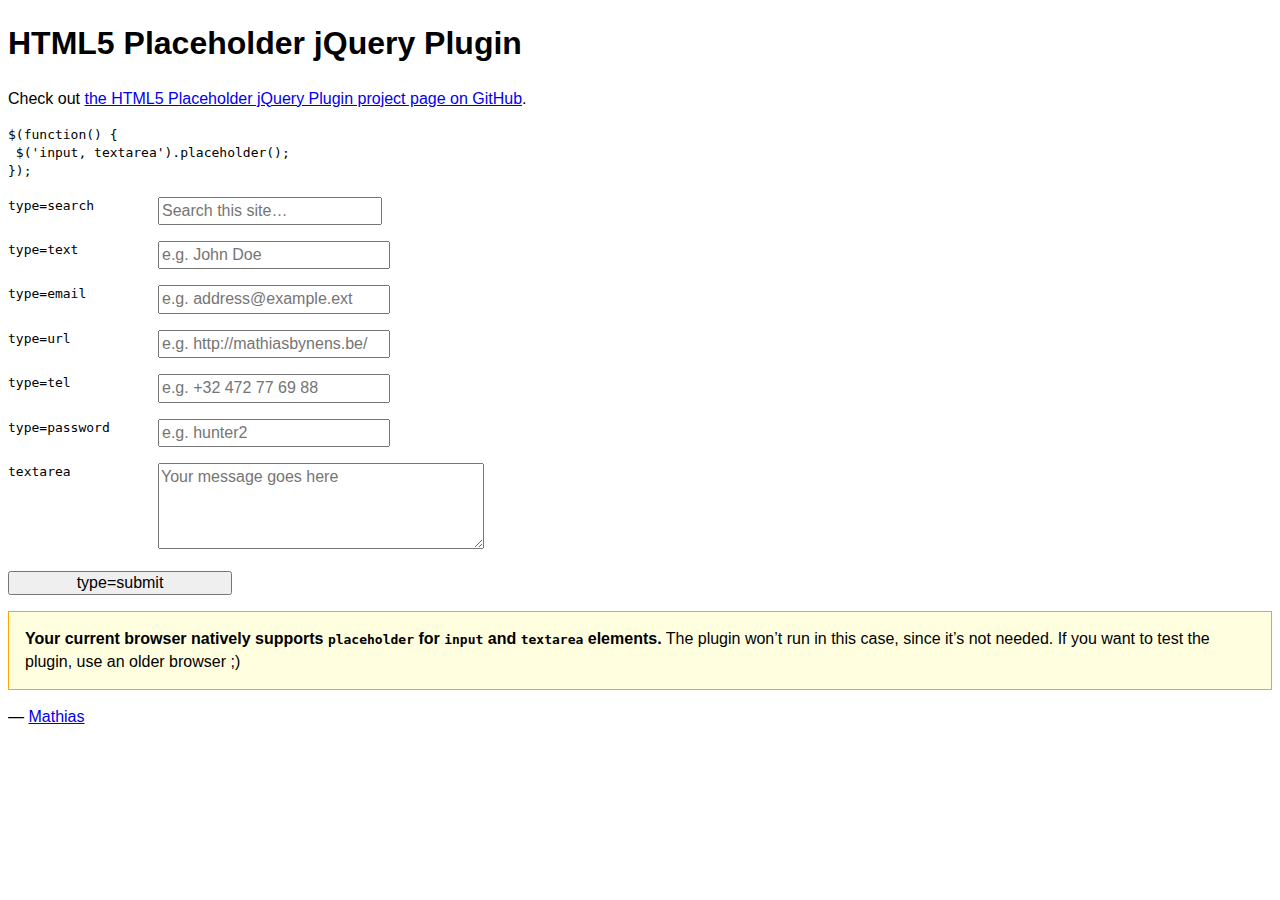
<file: bower_components/jquery-placeholder/demo.html>
<!DOCTYPE html>
<!-- If you’re looking for the online demo, it’s here: http://mathiasbynens.be/demo/placeholder -->
<html lang="en">
	<head>
		<meta charset="utf-8">
		<title>HTML5 placeholder jQuery Plugin</title>
		<style>
			body, input, textarea { font: 1em/1.4 Helvetica, Arial; }
			label code { cursor: pointer; float: left; width: 150px; }
			input { width: 14em; }
			textarea { height: 5em; width: 20em; }
			.placeholder { color: #aaa; }
			.note { border: 1px solid orange; padding: 1em; background: #ffffe0; }
			/* #p { background: lime; } */
		</style>
	</head>
	<body>
		<h1>HTML5 Placeholder jQuery Plugin</h1>
		<p>Check out <a href="http://mths.be/placeholder">the HTML5 Placeholder jQuery Plugin project page on GitHub</a>.</p>
		<pre><code>$(function() {<br> $('input, textarea').placeholder();<br>});</code></pre>
		<form>
			<p><label><code>type=search</code> <input type="search" name="search" placeholder="Search this site…"></label></p>
			<p><label><code>type=text</code> <input type="text" name="name" placeholder="e.g. John Doe"></label></p>
			<p><label><code>type=email</code> <input type="email" name="email" placeholder="e.g. address@example.ext"></label></p>
			<p><label><code>type=url</code> <input type="url" name="url" placeholder="e.g. http://mathiasbynens.be/"></label></p>
			<p><label><code>type=tel</code> <input type="tel" name="tel" placeholder="e.g. +32 472 77 69 88"></label></p>
			<p><label for="p"><code>type=password</code> </label><input type="password" name="password" placeholder="e.g. hunter2" id="p"></p>
			<p><label><code>textarea</code> <textarea name="message" placeholder="Your message goes here"></textarea></label></p>
			<p><input type="submit" value="type=submit"></p>
		</form>
		<p>— <a href="http://mathiasbynens.be/" title="Mathias Bynens, front-end developer">Mathias</a></p>
		<script src="http://ajax.googleapis.com/ajax/libs/jquery/1.10.2/jquery.min.js"></script>
		<script src="jquery.placeholder.js"></script>
		<script>
			// To test the @id toggling on password inputs in browsers that don’t support changing an input’s @type dynamically (e.g. Firefox 3.6 or IE), uncomment this:
			// $.fn.hide = function() { return this; }
			// Then uncomment the last rule in the <style> element (in the <head>).
			$(function() {
				// Invoke the plugin
				$('input, textarea').placeholder();
				// That’s it, really.
				// Now display a message if the browser supports placeholder natively
				var html;
				if ($.fn.placeholder.input && $.fn.placeholder.textarea) {
					html = '<strong>Your current browser natively supports <code>placeholder</code> for <code>input</code> and <code>textarea</code> elements.</strong> The plugin won’t run in this case, since it’s not needed. If you want to test the plugin, use an older browser ;)';
				} else if ($.fn.placeholder.input) {
					html = '<strong>Your current browser natively supports <code>placeholder</code> for <code>input</code> elements, but not for <code>textarea</code> elements.</strong> The plugin will only do its thang on the <code>textarea</code>s.';
				}
				if (html) {
					$('<p class="note">' + html + '</p>').insertAfter('form');
				}
			});
		</script>
	</body>
</html>
</file>
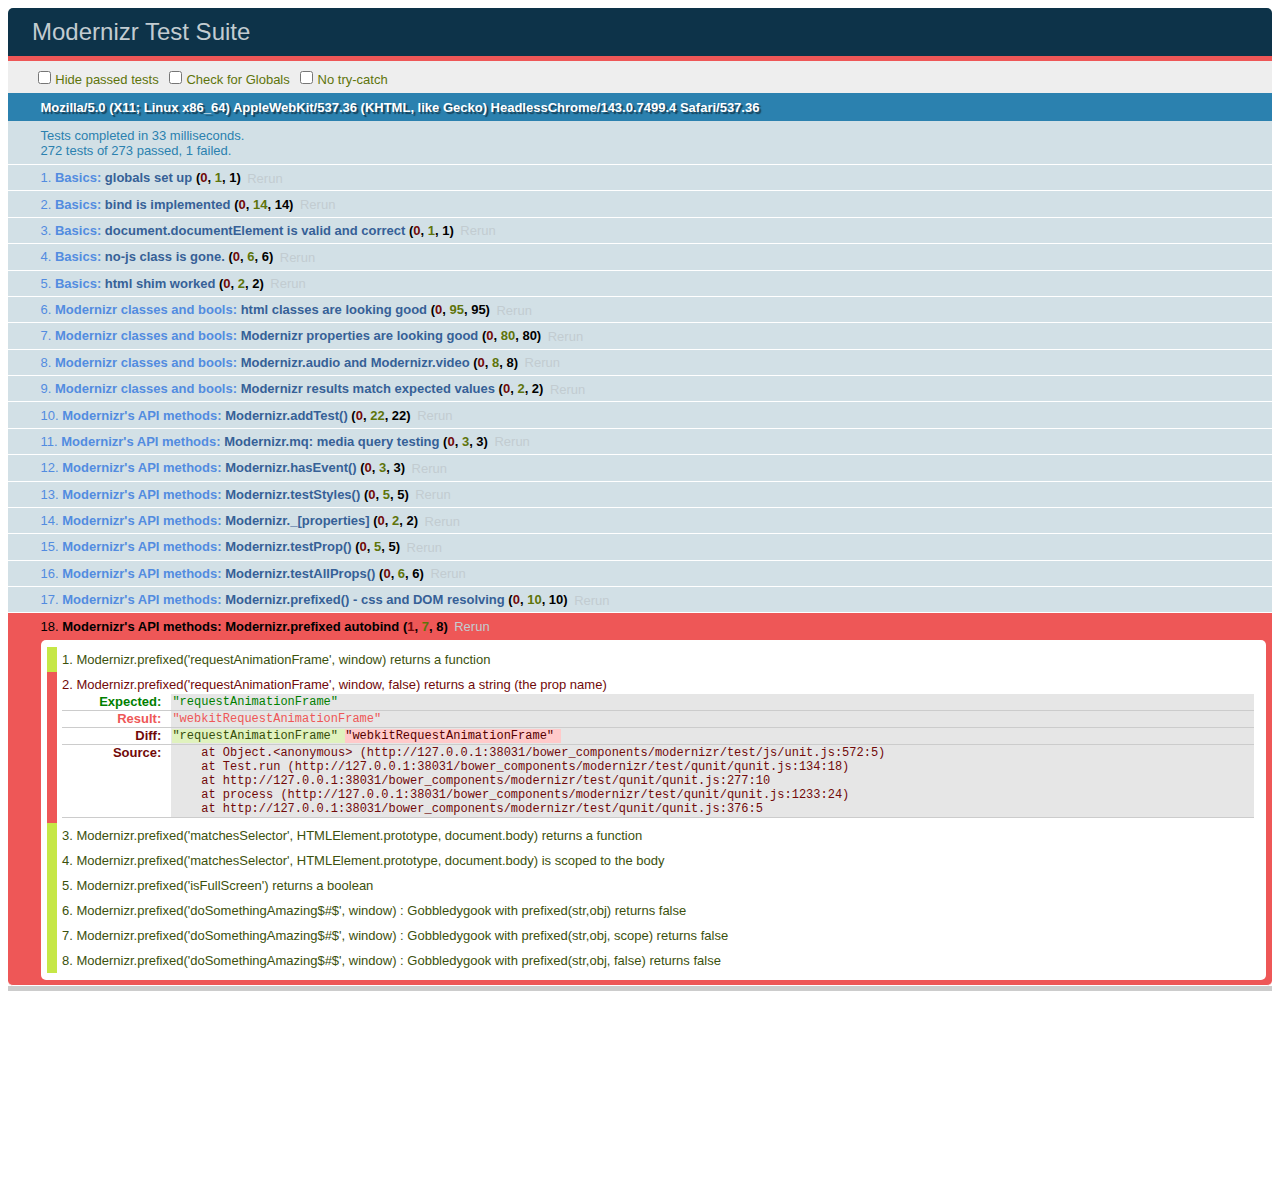
<file: bower_components/modernizr/test/basic.html>
<!DOCTYPE html>
<html class="+no-js no-js- no-js i-has-no-js">
<head>
  <meta charset="UTF-8">
  <title>Modernizr Test Suite</title>
  <link rel="stylesheet" href="qunit/qunit.css">
  <style>
     body { margin-bottom: 150px;}
     #testbed { font-family: Helvetica; color: #444; padding-bottom: 100px;}
     #testbed button { margin: 30px; font-size: 13px;}
     .data-notes, .offScreen { display:none;}
     table { width: 100%;}
     tbody tr:nth-child(even) td, tbody tr:nth-child(even) th {  border: 1px solid #ccc; border-left: 0; border-right: 0;}
     table td:nth-child(even), table th:nth-child(even) { background: #e6e6e6;}
     table tbody tr:hover td, table tbody tr:hover th { background: #e1e100!important;}
     td.wrong { background:red!important;}
     #html5section { visibility: hidden; }
     h1 label { display:none;}
     .output { padding: 0 0 0 16px;}
     .output ul { margin: 0;}
     .output li { color: #854747; }
     .output li.yes{color:#090;}
     .output li b{color:#000;}
     .output {font:14px/1.3 Inconsolata,Consolas,monospace;
                    -webkit-column-count: 5;
                       -moz-column-count: 5;
                            column-count: 5;}
      .output + .output { border-top: 5px solid #ccc; }
      textarea { width: 100%; min-height: 75px;}
      #caniusetrigger { font-size: 38px; font-family: monospace; display:block; }
  </style>

  <script src="https://raw.github.com/Modernizr/Modernizr/master/modernizr.js"></script>

  <script>window.Modernizr || document.write('<script src="../modernizr.js"><\/script>')</script>

  <script src="js/lib/polyfills.js"></script>
  <script src="js/lib/detect-global.js"></script>
  
  <script src="qunit/qunit.js"></script>
  <script src="js/lib/jquery-1.7b2.js"></script>
  
  <script src="js/setup.js"></script>
  
  <script src="js/unit.js"></script>
</head>
<body>
  <h1 id="qunit-header">Modernizr Test Suite</h1>
  <h2 id="qunit-banner"></h2>
  <div id="qunit-testrunner-toolbar"></div>
  <h2 id="qunit-userAgent"></h2>

  <ol id="qunit-tests"></ol>

  <div id="mod-output" class=output></div>
  <div id="mod-feattest-output" class=output></div>


  <br>
 
  <section><aside>this is an aside within a section</aside></section>
  
  
</body>
</html>
</file>
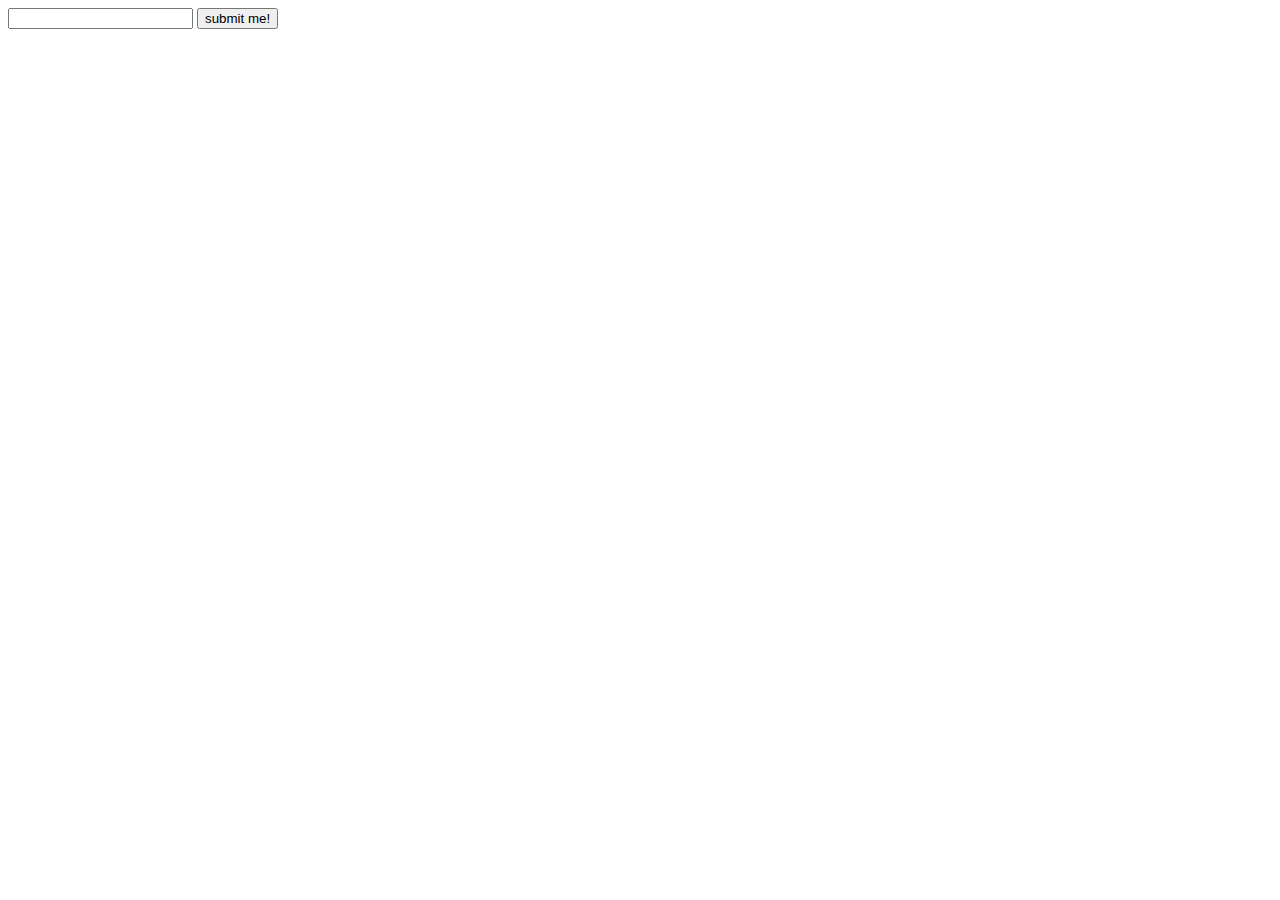
<file: bower_components/modernizr/test/caniuse_files/form_validation.html>
<!DOCTYPE html>
<!-- saved from url=(0045)http://tests.caniuse.com/form_validation.html -->
<html><head><meta http-equiv="Content-Type" content="text/html; charset=UTF-8"><script>
if(location.href.indexOf('?') >= 0) {
	document.write('FAIL');
}
</script>

</head><body><form action="http://tests.caniuse.com/form_validation.html?" method="post">

<input type="url" name="foo" required="">
<input type="submit" value="submit me!">

</form>
</body></html>
</file>
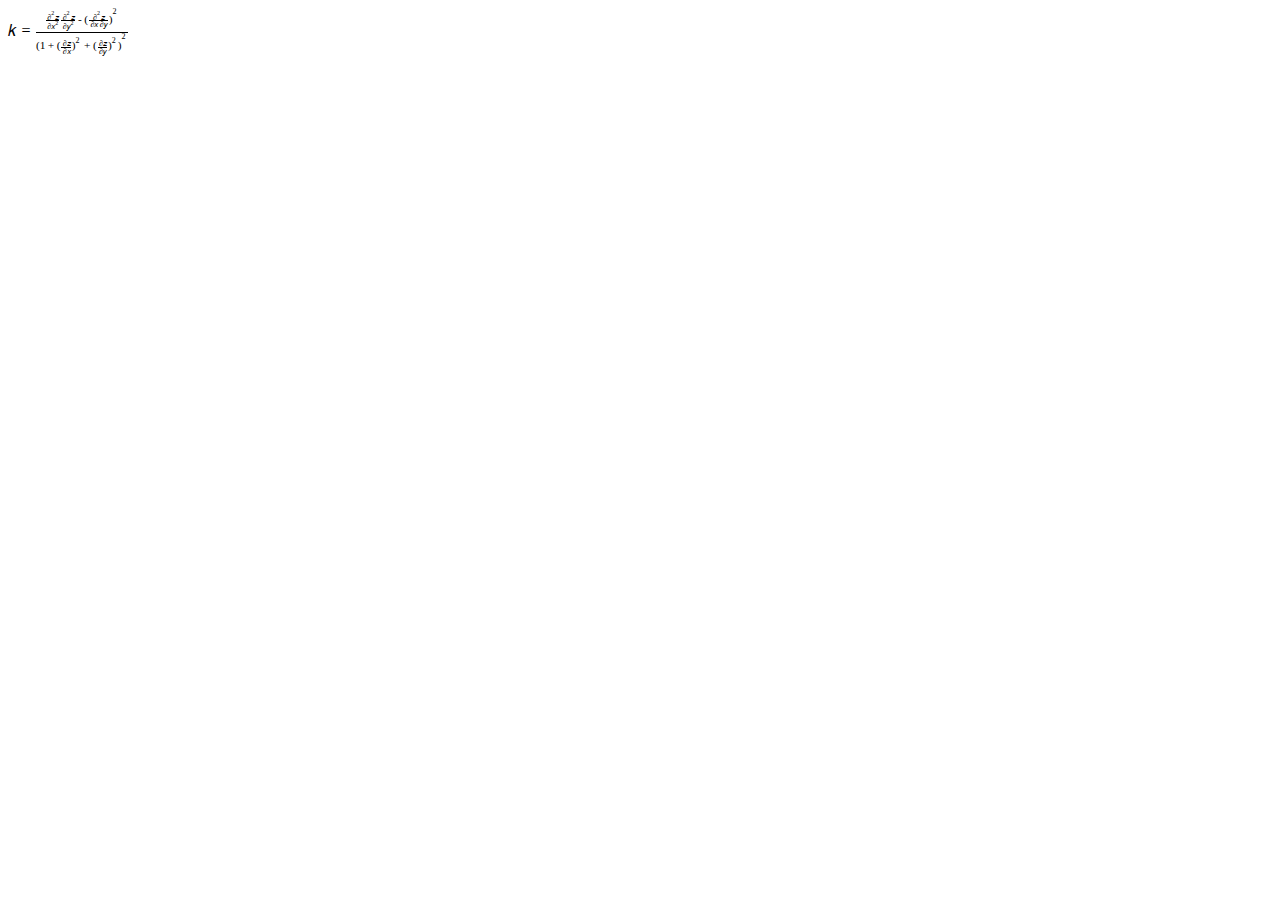
<file: bower_components/modernizr/test/caniuse_files/mathml.html>
<?xml version="1.0" encoding="utf-8"?>
<!DOCTYPE html PUBLIC "-//W3C//DTD XHTML 1.1 plus MathML 2.0//EN" "http://www.w3.org/Math/DTD/mathml2/xhtml-math11-f.dtd"><html xmlns="http://www.w3.org/1999/xhtml" xmlns:html="http://www.w3.org/1999/xhtml">
<head>
	<meta http-equiv="content-type" content="text/html; charset=utf-8" />
	<title>Untitled</title>
</head>
<body>
<math xmlns="http://www.w3.org/1998/Math/MathML">
<mrow>
  <mi>k</mi>
  <mo>=</mo>
  <mfrac>
    <mrow>
      <mfrac>
         <mrow>
          <msup>
            <mo>∂</mo>
            <mn>2</mn>
          </msup>
          <mi>z</mi>
        </mrow>
        <mrow>
          <mo>∂</mo>
          <msup>
            <mi>x</mi>
            <mn>2</mn>
          </msup>
        </mrow>
      </mfrac>
      <mfrac>
        <mrow>
          <msup>
            <mo>∂</mo>
            <mn>2</mn>
          </msup>
          <mi>z</mi>
        </mrow>
        <mrow>
          <mo>∂</mo>
          <msup>
            <mi>y</mi>
            <mn>2</mn>
          </msup>
        </mrow>
      </mfrac>
      <mo>-</mo>
      <msup>
        <mrow>
          <mo>(</mo>
          <mfrac>
            <mrow>
              <msup>
                <mo>∂</mo>
                <mn>2</mn>
              </msup>
              <mi>z</mi>
            </mrow>
            <mrow>
              <mo>∂</mo>
              <mi>x</mi>
              <mo>∂</mo>
              <mi>y</mi>
              </mrow>
          </mfrac>
          <mo>)</mo>
        </mrow>
        <mn>2</mn>
      </msup>
    </mrow>
    <mrow>
      <msup>
        <mrow>
          <mo>(</mo>
          <mn>1</mn>
          <mo>+</mo>
          <msup>
            <mrow>
              <mo>(</mo>
              <mfrac>
                <mrow>
                  <mo>∂</mo>
                  <mi>z</mi>
                </mrow>
                <mrow>
                  <mo>∂</mo>
                  <mi>x</mi>
                </mrow>
              </mfrac>
              <mo>)</mo>
            </mrow>
            <mn>2</mn>
          </msup>
          <mo>+</mo>
          <msup>
            <mrow>
              <mo>(</mo>
              <mfrac>
                <mrow>
                  <mo>∂</mo>
                  <mi>z</mi>
                </mrow>
                <mrow>
                  <mo>∂</mo>
                  <mi>y</mi>
                </mrow>
              </mfrac>
              <mo>)</mo>
            </mrow>
            <mn>2</mn>
          </msup>
          <mo>)</mo>
        </mrow>
        <mn>2</mn>
      </msup>
    </mrow>
  </mfrac>
</mrow>
</math>
</body>
</html>
</file>
<file: bower_components/modernizr/test/qunit/qunit.css>
/**
 * QUnit v1.9.0 - A JavaScript Unit Testing Framework
 *
 * http://docs.jquery.com/QUnit
 *
 * Copyright (c) 2012 John Resig, Jörn Zaefferer
 * Dual licensed under the MIT (MIT-LICENSE.txt)
 * or GPL (GPL-LICENSE.txt) licenses.
 */

/** Font Family and Sizes */

#qunit-tests, #qunit-header, #qunit-banner, #qunit-testrunner-toolbar, #qunit-userAgent, #qunit-testresult {
	font-family: "Helvetica Neue Light", "HelveticaNeue-Light", "Helvetica Neue", Calibri, Helvetica, Arial, sans-serif;
}

#qunit-testrunner-toolbar, #qunit-userAgent, #qunit-testresult, #qunit-tests li { font-size: small; }
#qunit-tests { font-size: smaller; }


/** Resets */

#qunit-tests, #qunit-tests ol, #qunit-header, #qunit-banner, #qunit-userAgent, #qunit-testresult {
	margin: 0;
	padding: 0;
}


/** Header */

#qunit-header {
	padding: 0.5em 0 0.5em 1em;

	color: #8699a4;
	background-color: #0d3349;

	font-size: 1.5em;
	line-height: 1em;
	font-weight: normal;

	border-radius: 5px 5px 0 0;
	-moz-border-radius: 5px 5px 0 0;
	-webkit-border-top-right-radius: 5px;
	-webkit-border-top-left-radius: 5px;
}

#qunit-header a {
	text-decoration: none;
	color: #c2ccd1;
}

#qunit-header a:hover,
#qunit-header a:focus {
	color: #fff;
}

#qunit-testrunner-toolbar label {
	display: inline-block;
	padding: 0 .5em 0 .1em;
}

#qunit-banner {
	height: 5px;
}

#qunit-testrunner-toolbar {
	padding: 0.5em 0 0.5em 2em;
	color: #5E740B;
	background-color: #eee;
}

#qunit-userAgent {
	padding: 0.5em 0 0.5em 2.5em;
	background-color: #2b81af;
	color: #fff;
	text-shadow: rgba(0, 0, 0, 0.5) 2px 2px 1px;
}


/** Tests: Pass/Fail */

#qunit-tests {
	list-style-position: inside;
}

#qunit-tests li {
	padding: 0.4em 0.5em 0.4em 2.5em;
	border-bottom: 1px solid #fff;
	list-style-position: inside;
}

#qunit-tests.hidepass li.pass, #qunit-tests.hidepass li.running  {
	display: none;
}

#qunit-tests li strong {
	cursor: pointer;
}

#qunit-tests li a {
	padding: 0.5em;
	color: #c2ccd1;
	text-decoration: none;
}
#qunit-tests li a:hover,
#qunit-tests li a:focus {
	color: #000;
}

#qunit-tests ol {
	margin-top: 0.5em;
	padding: 0.5em;

	background-color: #fff;

	border-radius: 5px;
	-moz-border-radius: 5px;
	-webkit-border-radius: 5px;
}

#qunit-tests table {
	border-collapse: collapse;
	margin-top: .2em;
}

#qunit-tests th {
	text-align: right;
	vertical-align: top;
	padding: 0 .5em 0 0;
}

#qunit-tests td {
	vertical-align: top;
}

#qunit-tests pre {
	margin: 0;
	white-space: pre-wrap;
	word-wrap: break-word;
}

#qunit-tests del {
	background-color: #e0f2be;
	color: #374e0c;
	text-decoration: none;
}

#qunit-tests ins {
	background-color: #ffcaca;
	color: #500;
	text-decoration: none;
}

/*** Test Counts */

#qunit-tests b.counts                       { color: black; }
#qunit-tests b.passed                       { color: #5E740B; }
#qunit-tests b.failed                       { color: #710909; }

#qunit-tests li li {
	padding: 5px;
	background-color: #fff;
	border-bottom: none;
	list-style-position: inside;
}

/*** Passing Styles */

#qunit-tests li li.pass {
	color: #3c510c;
	background-color: #fff;
	border-left: 10px solid #C6E746;
}

#qunit-tests .pass                          { color: #528CE0; background-color: #D2E0E6; }
#qunit-tests .pass .test-name               { color: #366097; }

#qunit-tests .pass .test-actual,
#qunit-tests .pass .test-expected           { color: #999999; }

#qunit-banner.qunit-pass                    { background-color: #C6E746; }

/*** Failing Styles */

#qunit-tests li li.fail {
	color: #710909;
	background-color: #fff;
	border-left: 10px solid #EE5757;
	white-space: pre;
}

#qunit-tests > li:last-child {
	border-radius: 0 0 5px 5px;
	-moz-border-radius: 0 0 5px 5px;
	-webkit-border-bottom-right-radius: 5px;
	-webkit-border-bottom-left-radius: 5px;
}

#qunit-tests .fail                          { color: #000000; background-color: #EE5757; }
#qunit-tests .fail .test-name,
#qunit-tests .fail .module-name             { color: #000000; }

#qunit-tests .fail .test-actual             { color: #EE5757; }
#qunit-tests .fail .test-expected           { color: green;   }

#qunit-banner.qunit-fail                    { background-color: #EE5757; }


/** Result */

#qunit-testresult {
	padding: 0.5em 0.5em 0.5em 2.5em;

	color: #2b81af;
	background-color: #D2E0E6;

	border-bottom: 1px solid white;
}
#qunit-testresult .module-name {
	font-weight: bold;
}

/** Fixture */

#qunit-fixture {
	position: absolute;
	top: -10000px;
	left: -10000px;
	width: 1000px;
	height: 1000px;
}
</file>
